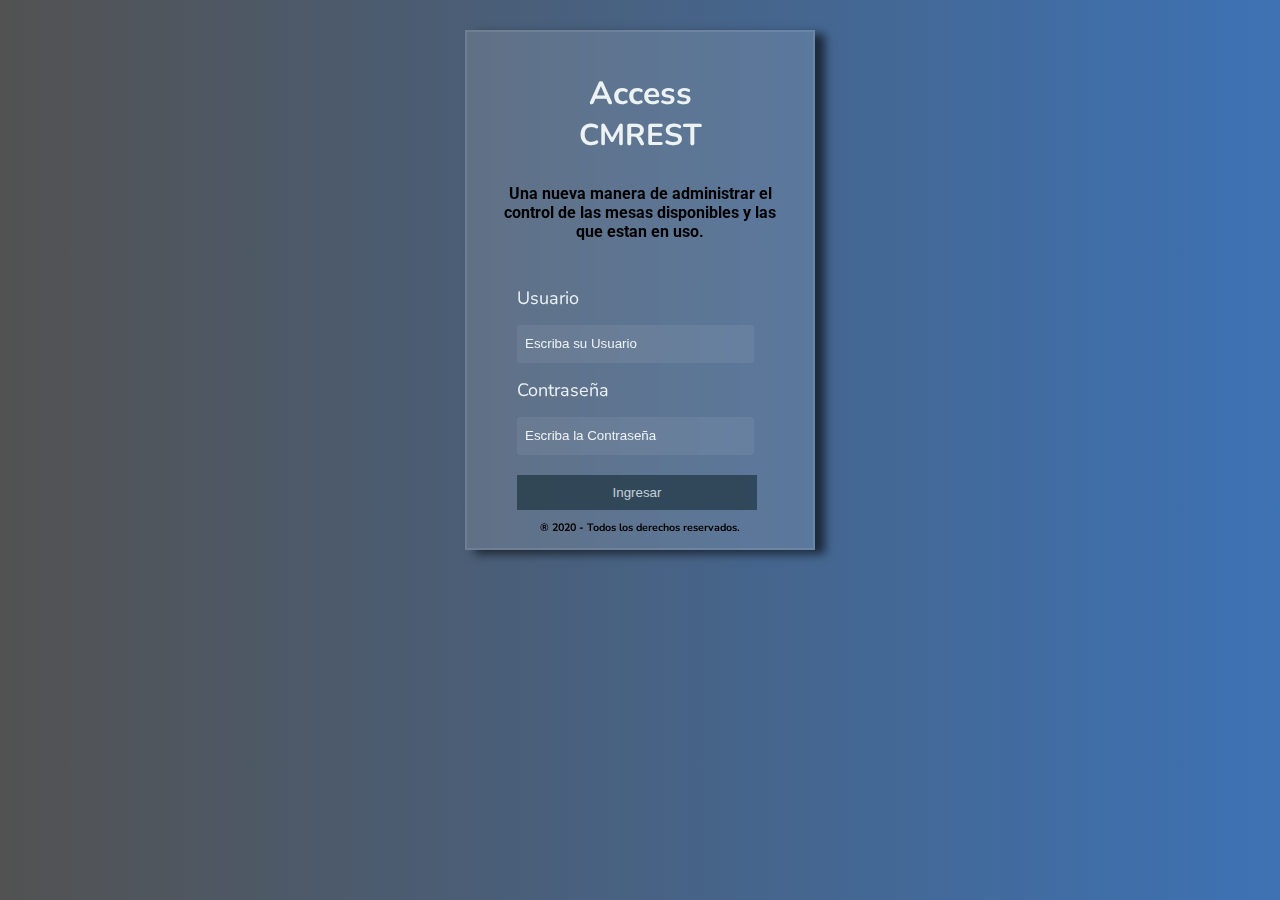
<file: index.html>
<html lang="en">
  <head>
    <meta charset="UTF-8">
    <meta http-equiv="X-UA-Compatible" content="IE=edge">
    <meta name="viewport" content="width=device-width, initial-scale=1.0">
    <title>CMRest | Login</title>

    <link rel="stylesheet" href="static/css/style.css">
    <link rel="shortcut icon" href="static/img/#" type="image/x-icon">
    <link rel="preconnect" href="https://fonts.googleapis.com">
    <link rel="preconnect" href="https://fonts.gstatic.com" crossorigin>
    <link href="https://fonts.googleapis.com/css2?family=Roboto&display=swap" rel="stylesheet">
  </head>
  <body>
    <section id="login-container">
      <div id="msg_err">
        
      </div>
          <div>
            <h1>
              Access <br>
              <span class="cmrest">CMREST</span>
            </h1>
            <p class="desc">
              Una nueva manera de administrar el control de las mesas disponibles y las que estan en uso.
            </p>
          </div>
          <!-- FORM BLOCK -->
  
          <form action="#">
            <div class="div-log-container">
              <div class="div-log-subcontainer">
  
                <label for="txt_username">Usuario</label>
                <input type="text" id="txt_username" placeholder="Escriba su Usuario">
               
              </div>
              <div class="div-log-subcontainer">
  
                <label for="txt_password">Contraseña</label>
                <input type="password" id="txt_password" placeholder="Escriba la Contraseña">
  
              </div>
              <div>
                <button type="button" id="btn_login">Ingresar</button>
              </div>
            </div>
      </form>
          <!-- END FORM BLOCK -->
      <footer>
        <div>
          <div>
            <h6 id="copy">&reg; 2020 - Todos los derechos reservados.</h6>
          </div>
        </div>
      </footer>
      </section>
    <script src="static/js/validates.js"></script>
  </body>
</html>
</file>
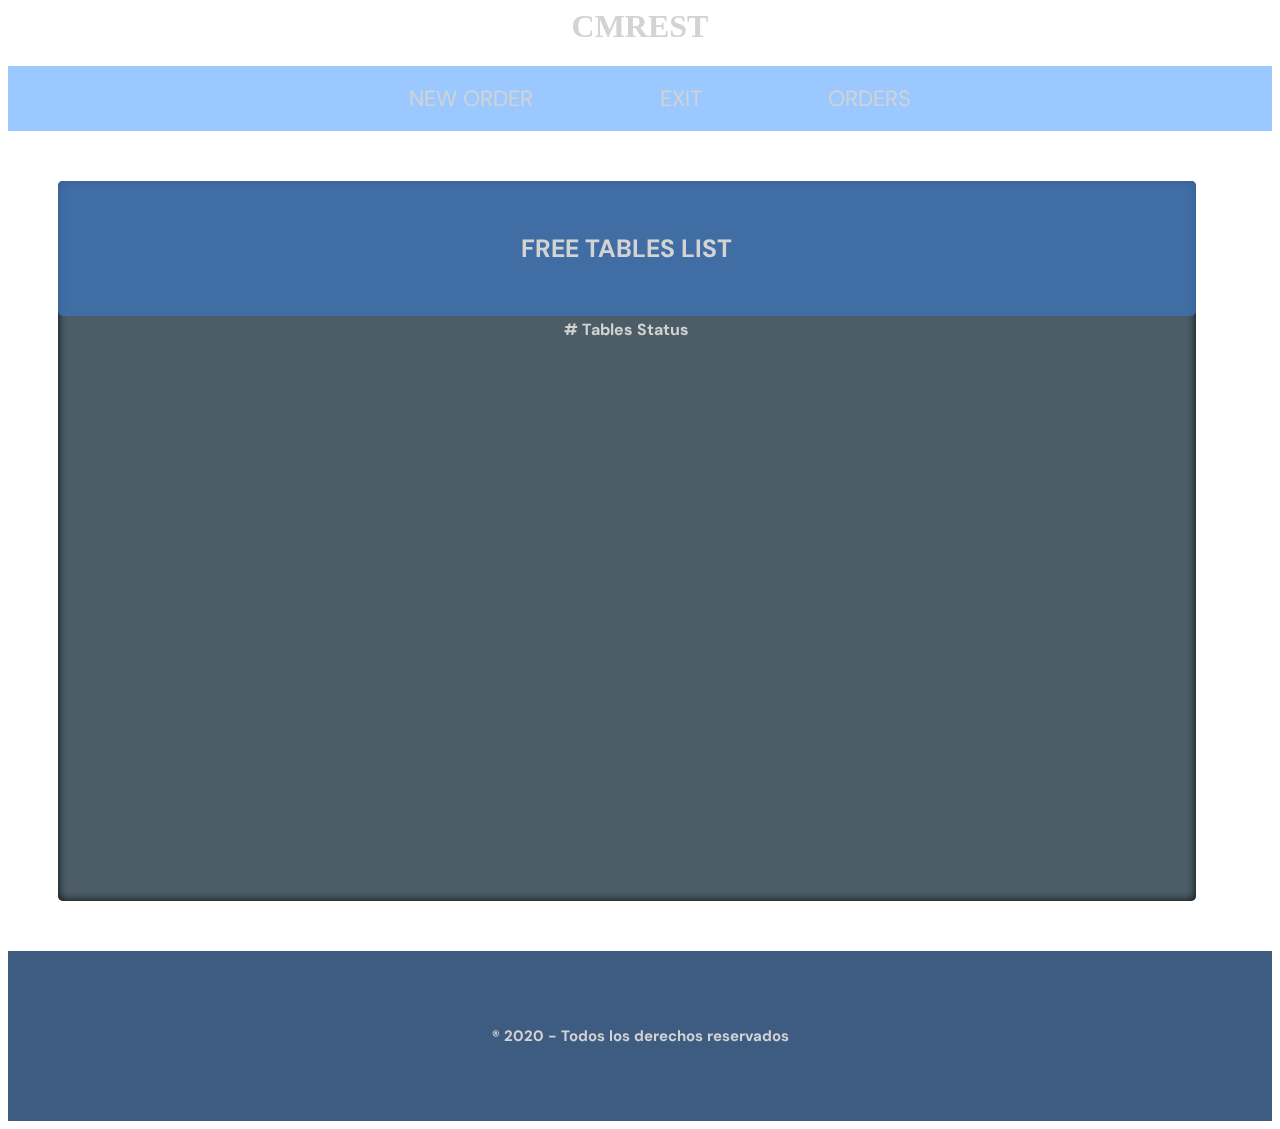
<file: templates/menu.html>
<html lang="en">
  <head>
    <meta charset="UTF-8">
    <meta http-equiv="X-UA-Compatible" content="IE=edge">
    <meta name="viewport" content="width=device-width, initial-scale=1.0">
    <title>CMRest | Menu</title>

    <link rel="stylesheet" href="#">
    <link rel="shortcut icon" href="#" type="image/x-icon">
    <link rel="stylesheet" href="../static/css/main.css">
  </head>
  <body>
  <header>
    <div>
        <div>
            <h1 class="menu-title"><a target="_blank" href="https://odraga.github.io/TensaiProgrammerWeb/">CMREST</a> </h1>
        </div>
        <div class="navvar-header">
            <ul>
                <li><a href="new-order.html">New order</a></li>
                <li><a href="#" id="btn_exit">Exit</a></li>
                <li><a href="orders.html">Orders</a></li>
            </ul>
        </div>
    </div>
  </header>
    <!-- table list -->
    <section class="table-list">
      <div class="container-title">
        <h3>Free Tables List</h3>
      </div>
        <div class="container-table">
            <Table id="tbl_status_tables" >
                <tr>
                    <th>#</th>
                    <th>Tables</th>
                    <th>Status</th>
                    
                </tr>
            </Table>
        </div>
    </section>

    
    <div class="footer-basic">
      <footer>
          <h6 class="copy">&reg; 2020 - Todos los derechos reservados</h6>
      </footer>
    </div>

    <script src="../static/js/menu.js"></script>
  </body>
</html>
</file>
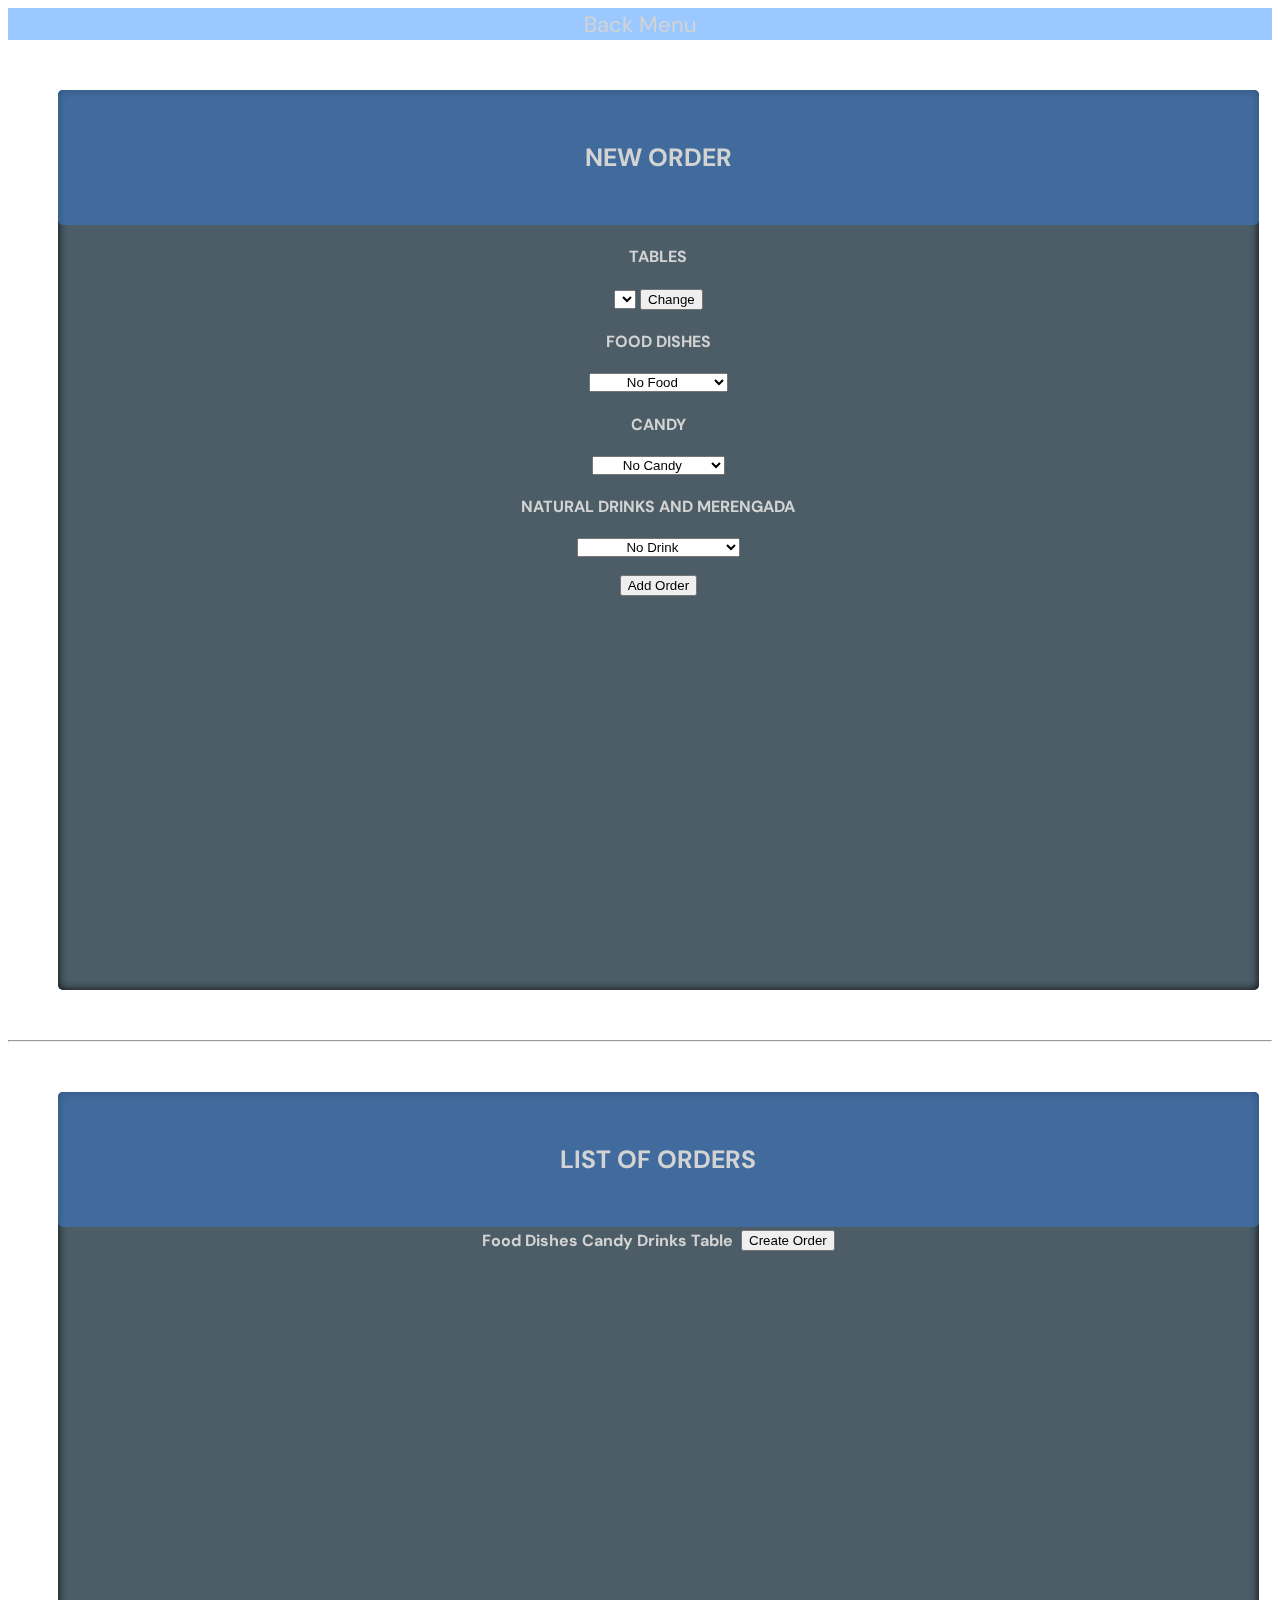
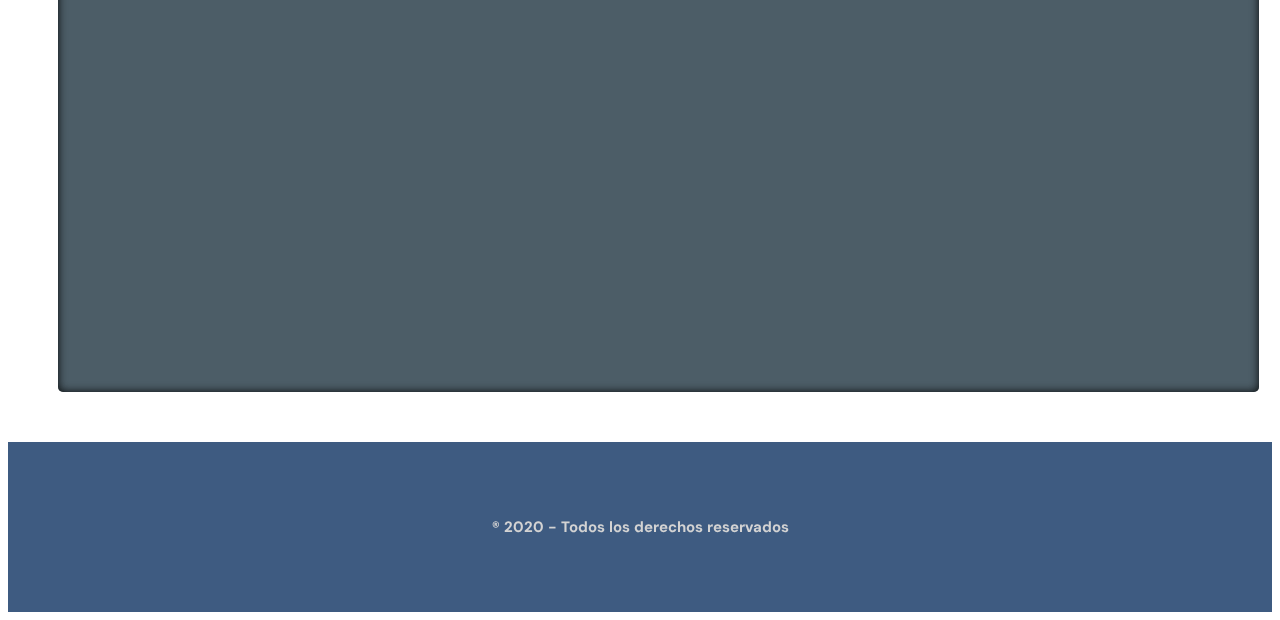
<file: templates/new-order.html>
<html lang="en">
<head>
    <meta charset="UTF-8">
    <meta http-equiv="X-UA-Compatible" content="IE=edge">
    <meta name="viewport" content="width=device-width, initial-scale=1.0">
    <title>CMRest | Orders</title>

    <link rel="stylesheet" href="../static/css/new-order.css">
</head>
<body>
    <div class="navvar-header">
        <a href="menu.html">Back Menu</a>
    </div>
    <section class="table-list">
        <div class="container-title">
            <h3>New Order</h3>
        </div>
        <div>
            <div>
                <h4>Tables</h4>
                <select id="select_tables">
                </select>
                <button>Change</button>
            </div>
            <div>
                <h4>Food Dishes</h4>
                <select id="select_food_dishes">
                    <option value="P0">No Food</option>
                    <option value="P1">Pabellon Criollo</option>
                    <option value="P2">Sopa de Mondongo</option>
                    <option value="P3">Arepa</option>
                    <option value="P4">Hallaca</option>
                    <option value="P5">Patacones</option>
                    <option value="P6">Empanada</option>
                </select>
            </div>
            <div>
                <h4>Candy</h4>
                <select id="select_candy">
                    <option value="D0">No Candy</option>
                    <option value="D1">Quesillo</option>
                    <option value="D2">Arroz con Leche</option>
                    <option value="D3">Besitos de Coco</option>
                    <option value="D4">Dulce de Leche</option>
                    <option value="D5">Dulce de Lechosa</option>
                    <option value="D6">Dulce Tres Leches</option>
                </select>
            </div>
            <div>
                <h4>Natural Drinks and Merengada</h4>
                <select id="select_drinks">
                    <option value="B0">No Drink</option>
                    <option value="B1">Parchita Juice</option>
                    <option value="B2">Lechoza Juice</option>
                    <option value="B3">Mango Juice</option>
                    <option value="B4">Merengada de Lechoza</option>
                    <option value="B5">Merengada de Cambur</option>
                    <option value="B6">Merengada de Mango</option>
                </select>
            </div>
            <br>
            <div>
                <button id="btn_add_order">
                    Add Order
                </button>
            </div>
        </div>
    </section>
    <hr>
    <section class="table-list">
        <div class="container-title">
            <h3>List of Orders</h3>
        </div>
        <div>
            <table id="tbl_order">
                <th>Food Dishes</th>
                <th>Candy</th>
                <th>Drinks</th>
                <th>Table</th>
                <th></th>
                <th><button id="btn_create_order">Create Order</button></th>
            </table>
        </div>
    </section>

    
    <div class="footer-basic">
      <footer>
          <h6 class="copy">&reg; 2020 - Todos los derechos reservados</h6>
      </footer>
    </div>

    <script src="../static/js/new-order.js"></script>
</body>
</html>
</file>
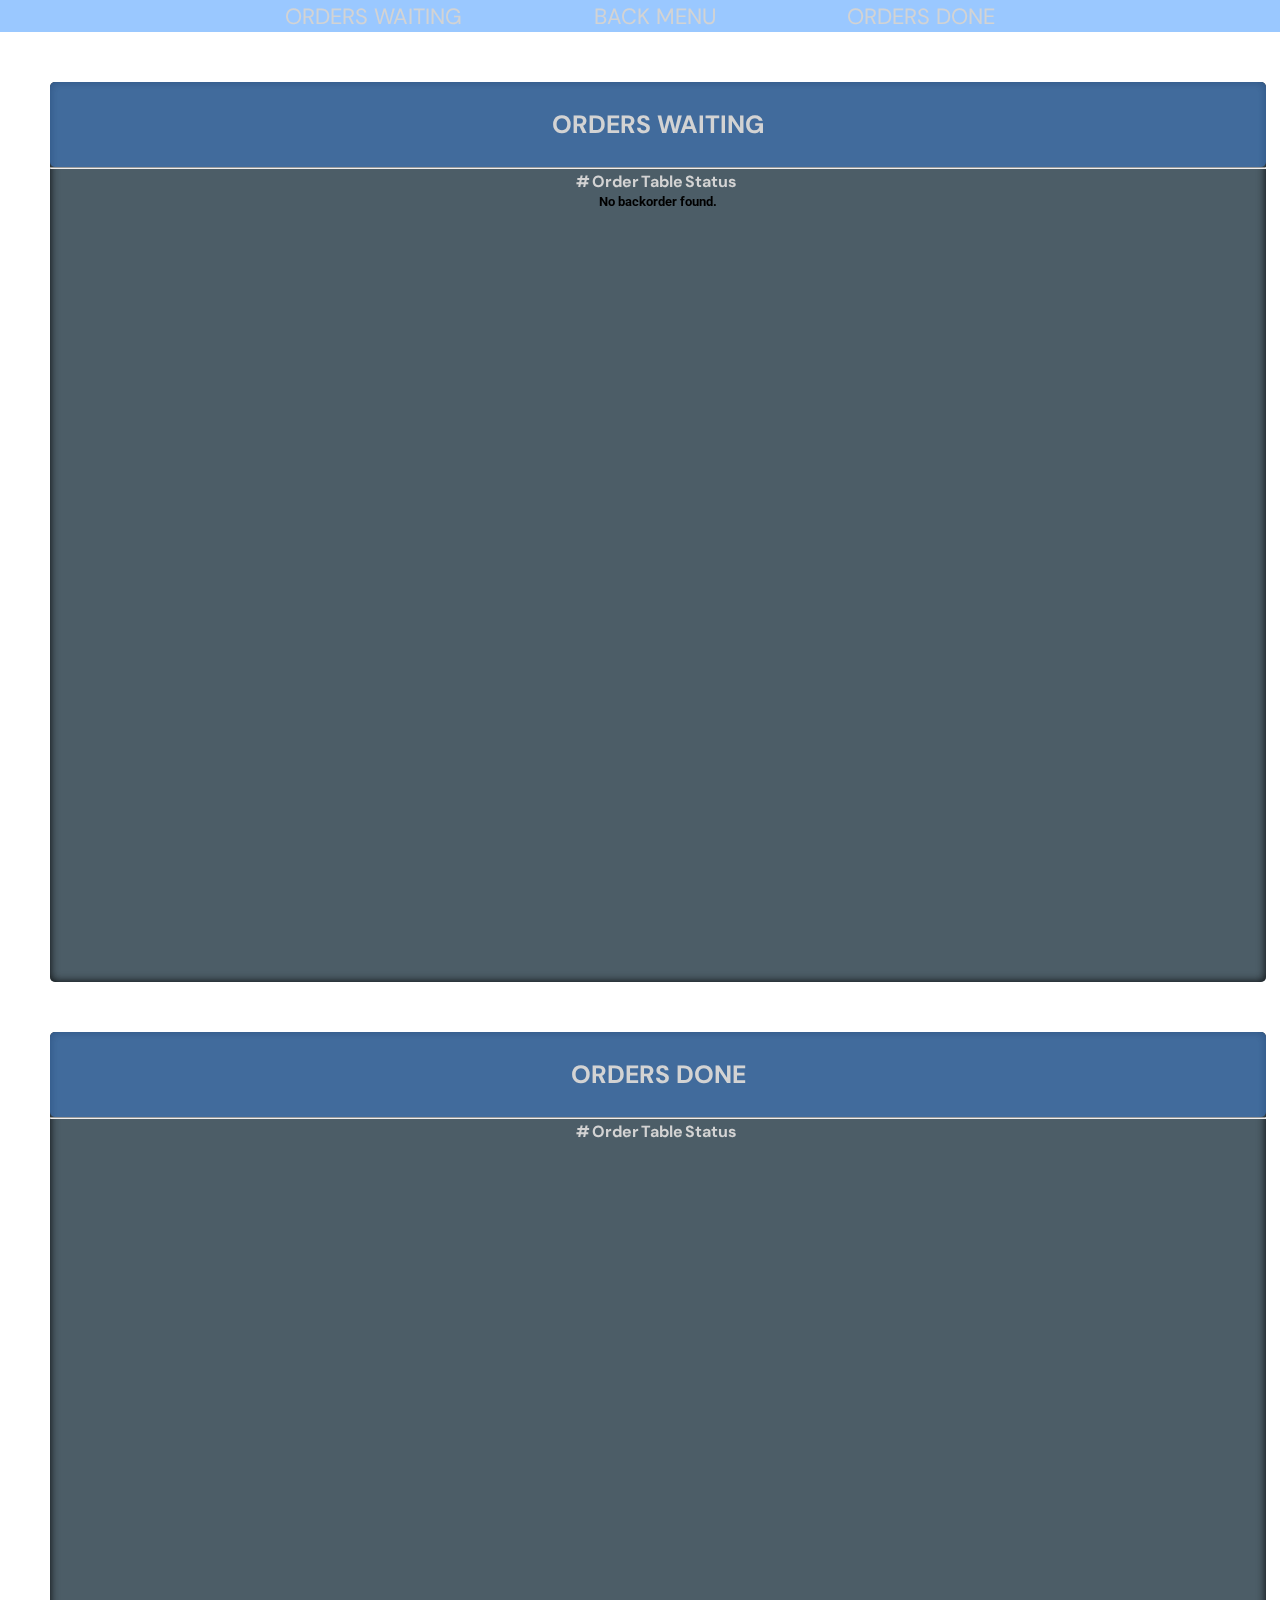
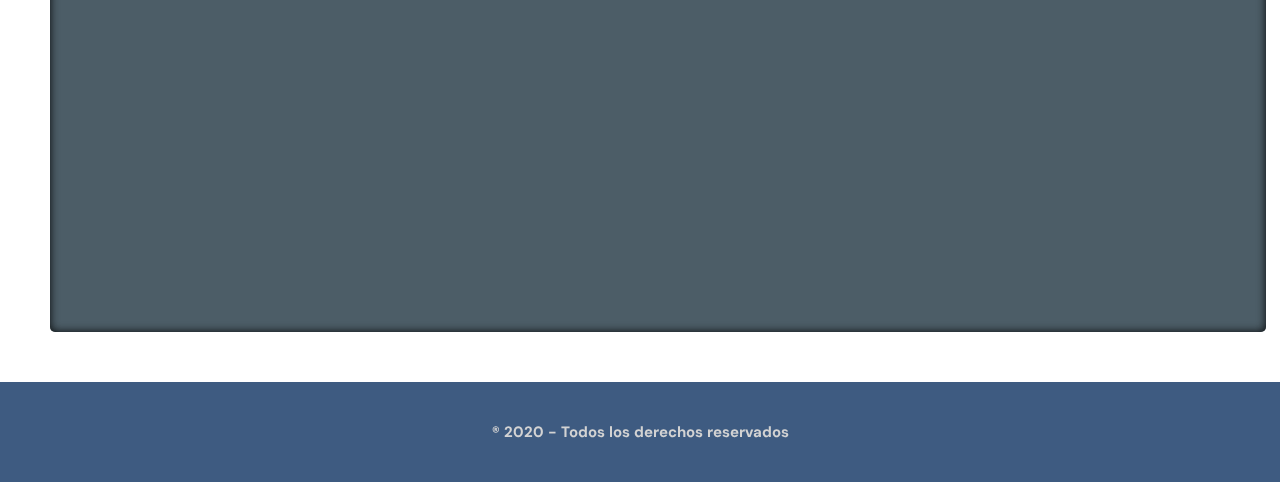
<file: templates/orders.html>
<html lang="en">
<head>
    <meta charset="UTF-8">
    <meta http-equiv="X-UA-Compatible" content="IE=edge">
    <meta name="viewport" content="width=device-width, initial-scale=1.0">
    <title>Document</title>

    <link rel="stylesheet" href="../static/css/orders.css">
    <link rel="stylesheet" href="../static/css/modal-order-style.css">
    <script type="text/javascript" src="https://ajax.googleapis.com/ajax/libs/jquery/1.8.3/jquery.min.js"></script>
</head>
<body>
    <header>
        <nav class="navvar-header">
            <ul>
                <li><a href="#waiting">Orders Waiting</a></li>
                <li><a href="menu.html">Back Menu</a></li>
                <li><a href="#done">Orders Done</a></li>
            </ul>
        </nav>
    </header>
    
    <div class="fondo_transparente">
        <div class="modal">
            <div id="modal_titulo" class="modal_titulo"></div>
            <div class="modal_mensaje">
                <table id="tbl_view_orders">
                    <th>#</th>
                    <th>Food Dishes</th>
                    <th>Candy</th>
                    <th>Drinks/Merengada</th>
                    <th>Table</th>
                    <th>Status</th>
                </table>
            </div>
            <div class="modal_botones">
                <a href="" class="boton">ACEPTAR</a>
            </div>
        </div>
    </div>

    <section id="waiting" class="table-list">
        <div class="container-title">
            <h3>ORDERS WAITING</h3>
        </div>
        <hr>
        <div id="container_tbl_orders_waiting">
            <table id="tbl_orders_waiting">
                <th>#</th>
                <th>Order</th>
                <th>Table</th>
                <th>Status</th>
                <th></th>
                <th></th>
            </table>
            <div id="status_tbl">

            </div>
        </div>
    </section>

    <section id="done" class="table-list">
        <div class="container-title">
            <h3>ORDERS DONE</h3>
        </div>
        <hr>
        <div id="container_tbl_orders_done">
            <table id="tbl_orders_done">
                <th>#</th>
                <th>Order</th>
                <th>Table</th>
                <th>Status</th>
                <th></th>
                <th></th>
            </table>
        </div>
    </section>

    <div class="footer-basic">
        <footer>
            <h6 class="copy">&reg; 2020 - Todos los derechos reservados</h6>
        </footer>
      </div>

    <script src="../static/js/orders.js"></script>
</body>
</html>
</file>
<file: static/css/style.css>
@import url('https://fonts.googleapis.com/css2?family=Nunito:ital,wght@1,500&display=swap');


* {
    margin: 0;
    padding: 0;
    box-sizing: border-box;
}
body {
    background: linear-gradient(to right, #525252, #3d72b4);
}
#login-container {
    width: calc(350px);
    height: calc( 520px);
    background-color: rgba(255,255,255,0.12);;
    margin: auto;
    margin-top: calc(30px);
    overflow: hidden;
    backdrop-filter: blur(10px);
    border: 2px solid rgba(255,255,255,0.1);
    box-shadow: 10px 4px 9px 0px rgba(0,0,0,0.6);
}
#login-container h1 {
    text-align: center;
    margin-top: calc(20px);
    padding-top: calc(20px);
    color: #EDF2F3;
    font-family: 'Nunito', sans-serif;
}
#login-container .div-log-container {
    list-style: none;
    margin-top: calc(30px);
    margin-left: calc(50px);
}

/* ESTILOS DENTRO DEL CONTAINER */
label {
    display: block;
    margin-bottom: calc(15px);
    padding-top: calc(15px);
    font-size: 18px;
    color: #EDF2F3;
    font-family: 'Nunito', sans-serif;

}
#login-container input {
    width: calc(80%);
    padding: calc(3px);
    height: 38px;
    background-color: rgba(255,255,255,0.07);
    border-radius: 3px;
    font-weight: 300;
    outline: none;
    border: none;
}
#btn_login{
    display: block;
    text-align: center;
    margin-top: calc(20px);
    background-color: #1F3541;
    width: calc(240px);
    padding: 10px;
    color: #EDF2F3;
    text-decoration: none;
    opacity: 0.70;
    border: 0ch;


}

#btn_login:hover {
    opacity: 0.60;
    transition-duration: 250ms;
    cursor: pointer
    
}

i {
    padding-left: 20px;
    color: #EDF2F3;
}

::placeholder {
    color: #EDF2F3;
    padding-left: 5px;
}

a {
    text-decoration: none;
}

#login-container .desc{
    font-family: 'Roboto', sans-serif;
    margin-left: 10px;
    text-align: center;
    max-width: 310px;
    font-weight: bold;
    margin: 8%;

}

#copy{
    text-align: center;
    margin-top: 10px;
    font-family: 'Nunito', sans-serif;
    font-weight: bold;
}

.cmrest{
    font-size: 30px;
}
</file>
<file: static/css/main.css>
@import url('https://fonts.googleapis.com/css2?family=DM+Sans&family=Lato:wght@300;400&family=Roboto+Mono:ital,wght@0,100;0,400;0,500;1,400&display=swap');
@import url('https://fonts.googleapis.com/css2?family=Anton&family=DM+Sans&family=Lato:wght@300;400&display=swap');


html, body {
    min-height: 100%;
}

body{
    background-image: url(https://images.unsplash.com/photo-1517248135467-4c7edcad34c4?ixlib=rb-1.2.1&ixid=MnwxMjA3fDB8MHxwaG90by1wYWdlfHx8fGVufDB8fHx8&auto=format&fit=crop&w=1470&q=80);
    backdrop-filter: blur(3px);
  
}

*{
    text-align: center;
}

.navvar-header{
  position: initial;
  background-color: rgba(87, 163, 255,0.6);
  padding: 0.1rem;
}

.container-title{
  background-color: rgba(61, 114, 180,0.8);
  border-radius: 5px;
  padding: 0.5rem;
}

.navvar-header a {
color: lightgray;
  position: relative;
  text-decoration: none;
  font-family: 'DM Sans', sans-serif;
  font-size: 22px;
  margin: 5%;
  
}

.navvar-header a:hover{
    color:#0e407e;
}



ul li{
    list-style: none;
    display: inline;
    font-family: 'DM Sans', sans-serif;
    text-transform: uppercase;
}



.navvar-header hr{
    border: 0;
    border-top: 2px solid  lightgray;

}

.table-list{
    margin: 50px;
    background-color: rgba(31, 53, 65,0.8);
    border-radius: 5px;
    height: 80%;
    width: 90%;
    box-shadow: inset 0px 0px 10px rgba(0,0,0,0.9);
}

.table-list div h3{
    font-family: 'DM Sans', sans-serif;
    text-transform: uppercase;
    font-size: 25px;
    padding: 18px;
    color: lightgray;
}




h1.menu-title a{
    text-decoration: none;
    color: lightgray;
}

h6.copy{
    font-size: 15px;
    color: lightgray;
}

table#tbl_status_tables tr th{
    font-family: 'DM Sans', sans-serif;
    color: lightgray;
}

table#tbl_status_tables tr td{
  font-family: 'DM Sans', sans-serif;
  color: rgb(190, 126, 126);
}


/* footer */

.footer-basic {
    padding:40px 0;
    color:lightgray;
    background-color: rgba(14, 50, 97, 0.8);
    font-family: 'DM Sans', sans-serif;
    
  }
  
  .footer-basic ul {
    padding:0;
    list-style:none;
    text-align:center;
    font-size:18px;
    line-height:1.6;
    margin-bottom:0;
  }
  
  .footer-basic li {
    padding:0 10px;
  }
  
  .footer-basic ul a {
    color:inherit;
    text-decoration:none;
    opacity:0.8;
  }
  
  .footer-basic ul a:hover {
    color: #3d72b4;
  }
  
  .footer-basic .copyright {
    margin-top:15px;
    text-align:center;
    font-size:13px;
    color:#aaa;
    margin-bottom:0;
  }


  #tbl_status_tables{
    margin: 0 auto;
  }
</file>
<file: static/css/new-order.css>
@import url('https://fonts.googleapis.com/css2?family=DM+Sans&family=Lato:wght@300;400&family=Roboto+Mono:ital,wght@0,100;0,400;0,500;1,400&display=swap');
@import url('https://fonts.googleapis.com/css2?family=Anton&family=DM+Sans&family=Lato:wght@300;400&display=swap');


html, body {
    min-height: 100%;
}

body{
    background-image: url(https://images.unsplash.com/photo-1517248135467-4c7edcad34c4?ixlib=rb-1.2.1&ixid=MnwxMjA3fDB8MHxwaG90by1wYWdlfHx8fGVufDB8fHx8&auto=format&fit=crop&w=1470&q=80);
    backdrop-filter: blur(3px);
  
}

*{
    text-align: center;
}

.navvar-header{
  background-color: rgba(87, 163, 255,0.6);
  padding: 0.1rem;
}

.container-title{
  background-color: rgba(61, 114, 180,0.7);
  border-radius: 5px;
  padding: 0.5rem;
}


a {
  color: lightgray;
  text-decoration: none;
  font-family: 'DM Sans', sans-serif;
  font-size: 22px;
  margin: 0 auto;
    
}

a:hover{
  color:#0e407e;
}

.table-list{
    margin: 50px;
    background-color: rgba(31, 53, 65,0.8);
    border-radius: 5px;
    height: 100%;
    width: 95%;
    box-shadow: inset 0px 0px 10px rgba(0,0,0,0.9);
}

.table-list div h3{
    font-family: 'DM Sans', sans-serif;
    text-transform: uppercase;
    font-size: 25px;
    padding: 18px;
    color: lightgray;
}

.table-list div h4{
  font-family: 'DM Sans', sans-serif;
  text-transform: uppercase;
  color: lightgray;
}

h6.copy{
    font-size: 15px;
    color: lightgray;
}

table#tbl_order tr th{
  font-family: 'DM Sans', sans-serif;
  color: lightgray;
}

table#tbl_order tr td{
  font-family: 'DM Sans', sans-serif;
  color: rgb(190, 126, 126);
}


/* footer */

.footer-basic {
    padding:40px 0;
    background-color: rgba(14, 50, 97, 0.8);
    color:lightgray;
    font-family: 'DM Sans', sans-serif;
    
}
  
.footer-basic ul {
  padding:0;
  list-style:none;
  text-align:center;
  font-size:18px;
  line-height:1.6;
  margin-bottom:0;
}
  
.footer-basic li {
  padding:0 10px;
}

.footer-basic ul a {
  color:inherit;
  text-decoration:none;
  opacity:0.8;
}

.footer-basic ul a:hover {
  color: #3d72b4;
}

.footer-basic .copyright {
  margin-top:15px;
  text-align:center;
  font-size:13px;
  color:#aaa;
  margin-bottom:0;
}


#tbl_order{
  margin: 0 auto;
}
</file>
<file: static/css/orders.css>
@import url('https://fonts.googleapis.com/css2?family=DM+Sans&family=Lato:wght@300;400&family=Roboto+Mono:ital,wght@0,100;0,400;0,500;1,400&display=swap');
@import url('https://fonts.googleapis.com/css2?family=Anton&family=DM+Sans&family=Lato:wght@300;400&display=swap');


html, body {
    min-height: 100%;
}

body{
    background-image: url(https://images.unsplash.com/photo-1517248135467-4c7edcad34c4?ixlib=rb-1.2.1&ixid=MnwxMjA3fDB8MHxwaG90by1wYWdlfHx8fGVufDB8fHx8&auto=format&fit=crop&w=1470&q=80);
    backdrop-filter: blur(3px);
  
}

*{
  margin: 0;
	padding: 0;
  text-align: center;
  -webkit-box-sizing: border-box;
	-moz-box-sizing: border-box;
	box-sizing: border-box;
	list-style-type: none;
}


header{
  width: 100%;
  z-index:100;
}

.navvar-header{
  background-color: rgba(87, 163, 255,0.6);
  padding: 0.1rem;
}

.container-title{
  background-color: rgba(61, 114, 180,0.7);
  border-radius: 5px;
  padding: 0.5rem;
}


.navvar-header a {
  color: lightgray;
  text-decoration: none;
  font-family: 'DM Sans', sans-serif;
  font-size: 22px;
  margin: 5%;
    
}

.navvar-header a:hover{
  color:#0e407e;
}
nav ul li{
  list-style: none;
  display: inline;
  font-family: 'DM Sans', sans-serif;
  text-transform: uppercase;
}

.navvar-header hr{
  border: 0;
  border-top: 2px solid  lightgray;

}


.table-list{
    margin: 50px;
    background-color: rgba(31, 53, 65,0.8);
    border-radius: 5px;
    height: 100%;
    width: 95%;
    box-shadow: inset 0px 0px 10px rgba(0,0,0,0.9);
}

.table-list div h3{
    font-family: 'DM Sans', sans-serif;
    text-transform: uppercase;
    font-size: 25px;
    padding: 18px;
    color: lightgray;
}

h6.copy{
    font-size: 15px;
    color: lightgray;
}

table#tbl_orders_waiting tr th{
  font-family: 'DM Sans', sans-serif;
  color: lightgray;
}

table#tbl_orders_waiting tr td{
  font-family: 'DM Sans', sans-serif;
  color: rgb(190, 126, 126);
}

table#tbl_orders_done tr th{
  font-family: 'DM Sans', sans-serif;
  color: lightgray;
}

table#tbl_orders_done tr td{
  font-family: 'DM Sans', sans-serif;
  color: rgb(190, 126, 126);
}


/* footer */

.footer-basic {
    padding:40px 0;
    background-color: rgba(14, 50, 97, 0.8);
    color:lightgray;
    font-family: 'DM Sans', sans-serif;
    
}
  
.footer-basic ul {
  padding:0;
  list-style:none;
  text-align:center;
  font-size:18px;
  line-height:1.6;
  margin-bottom:0;
}
  
.footer-basic li {
  padding:0 10px;
}

.footer-basic ul a {
  color:inherit;
  text-decoration:none;
  opacity:0.8;
}

.footer-basic ul a:hover {
  color: #3d72b4;
}

.footer-basic .copyright {
  margin-top:15px;
  text-align:center;
  font-size:13px;
  color:#aaa;
  margin-bottom:0;
}


#tbl_orders_waiting{
  margin: 0 auto;
}

#tbl_orders_done{
  margin: 0 auto;
}
</file>
<file: static/css/modal-order-style.css>
@import url('https://fonts.googleapis.com/css?family=Roboto&display=swap');

        body{
            margin: 0;
            font-family: 'Roboto', sans-serif;
        }
        .page{
            background: url(img/foto.jpg) center;
            height: 100vh; 
            display: flex;          
            justify-content: center;
            align-items: center;
        }
        .fondo_transparente{
            top: 0;
            left: 0;
            background: rgba(0, 0, 0, 0.226);
            position: absolute;
            height: 100vh;
            width: 100%;
            display: none;
        }
        .modal{
            background: linear-gradient(0deg,white 70%, crimson 30%);
            width: 600px;
            height: 300px;
            top: 50%;
            left: 50%;
            transform: translate(-50%, -50%);
            position: absolute;
            display: flex;
            flex-direction: column;
            justify-content: space-evenly;
            align-items: center;
            border-radius: 30px;

        }
        /*.modal_cerrar{
            background: white;
            position: absolute;
            right: -20px;
            color: crimson;
            top: -20px;
            width: 40px;
            height: 40px;
            border-radius: 25px;
            display: flex;
            justify-content: center;
            align-items: center;
            cursor: pointer;
        }*/
        .modal_titulo{
            color: white;
            font-size: 50px;
        }
        .modal_mensaje{            
           padding: 10px 10px;
        }
        .modal_botones{      
            width: 100%;    
           background: whitesmoke;
           border-top:whitesmoke 1px;
           padding-top: 20px;
           display: flex;
           justify-content: space-evenly;
        }
        
        .boton{
            background: white;
            padding: 8px 30px;
            color: crimson;
            text-decoration: none;
            border-radius: 25px;
            border:1px solid crimson
        }
        .boton:hover{
            background: crimson;
            color: white;
        }
</file>
